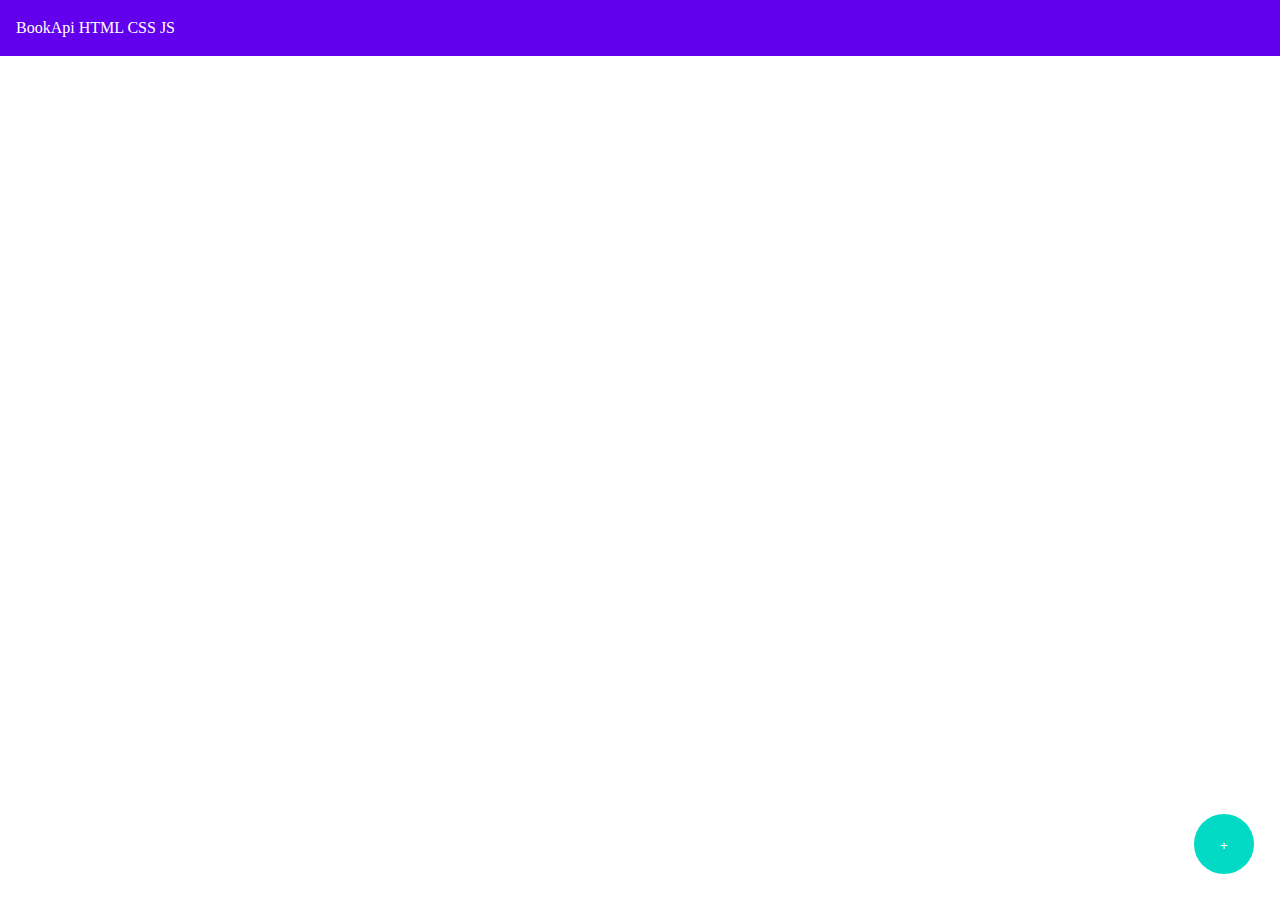
<file: index.html>
<!DOCTYPE html>
<html lang="en">

<head>
    <meta charset="UTF-8">
    <meta name="viewport" content="width=device-width, initial-scale=1.0">
    <title>List Book</title>
    <link rel="stylesheet" href="resources/css/index.css" />
</head>

<body>
    <div class="topBar">
        <p class="topText">BookApi HTML CSS JS</p>
    </div>

    <ul id="list"></ul>

    <button id="addButton">+</button>

    <script src="resources/js/index.js"></script>
</body>

</html>
</file>
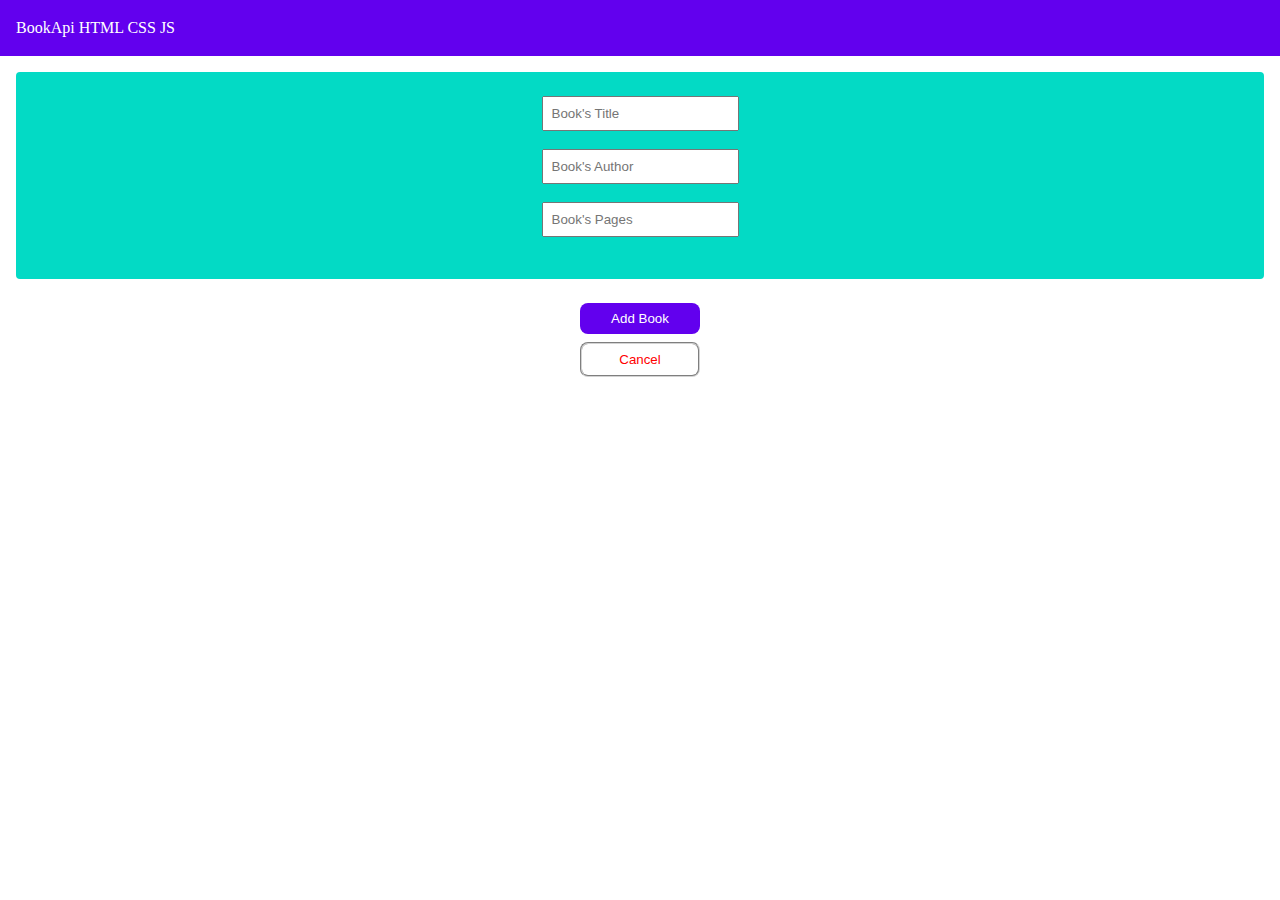
<file: add.html>
<!DOCTYPE html>
<html lang="en">

<head>
    <meta charset="UTF-8">
    <meta name="viewport" content="width=device-width, initial-scale=1.0">
    <title>Add Book</title>
    <link rel="stylesheet" href="resources/css/add.css" />
</head>

<body>
    <div class="topBar">
        <p class="topText">BookApi HTML CSS JS</p>
    </div>

    <div id="container">
        <input id="title" placeholder="Book's Title"><br>
        <input id="author" placeholder="Book's Author"><br>
        <input id="pages" placeholder="Book's Pages"><br>
    </div>

    <div class="centerButton">
        <button id="addButton">Add Book</button>
    </div>
    <div class="centerButton">
        <button id="cancelButton">Cancel</button>
    </div>

    <script src="resources/js/add.js"></script>
</body>

</html>
</file>
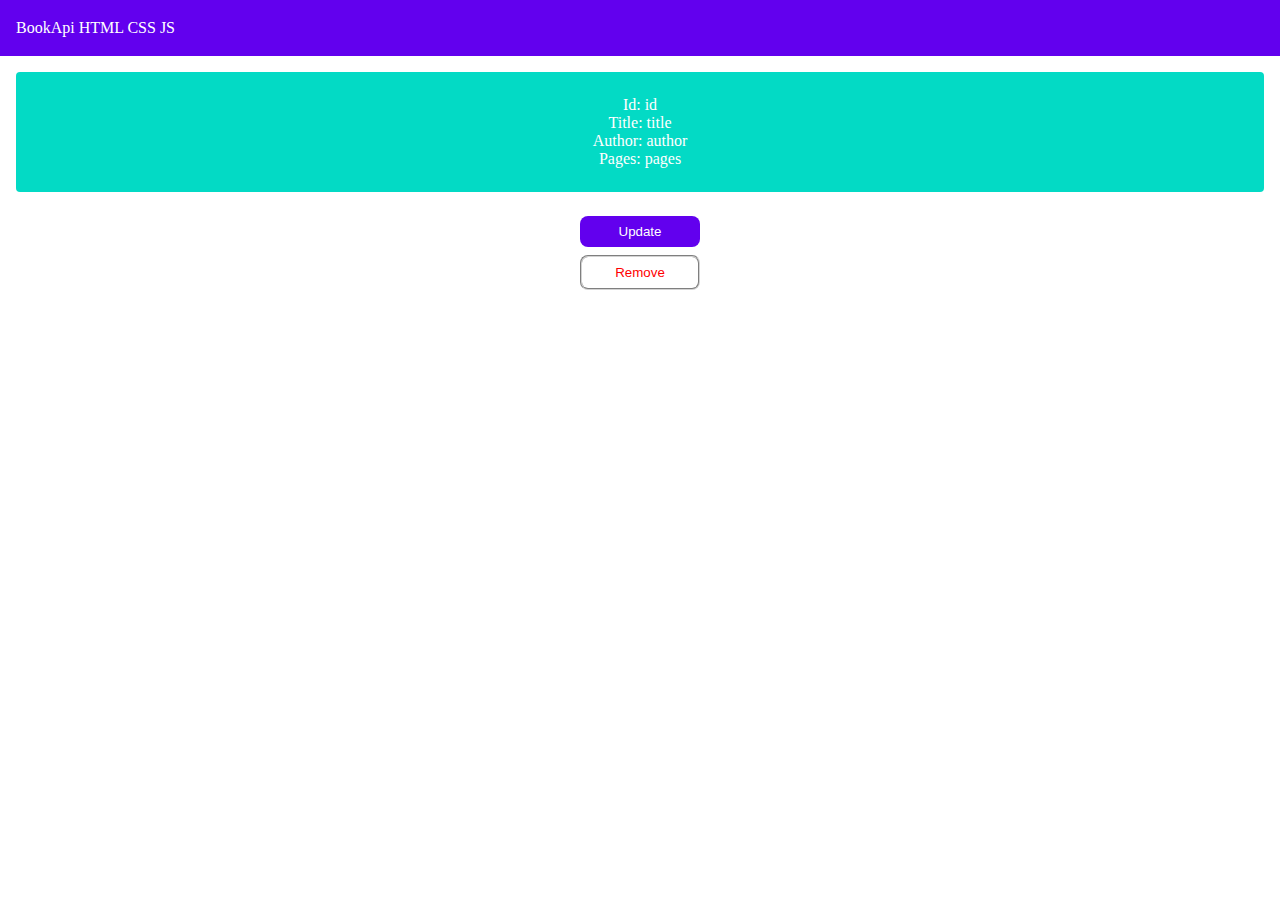
<file: detail.html>
<!DOCTYPE html>
<html lang="en">

<head>
    <meta charset="UTF-8">
    <meta name="viewport" content="width=device-width, initial-scale=1.0">
    <title>Detail Book</title>
    <link rel="stylesheet" href="resources/css/detail.css" />
</head>

<body>
    <div class="topBar">
        <p class="topText">BookApi HTML CSS JS</p>
    </div>

    <div id="container">
        <p>Id: <span id="id">id</span></p>
        <p>Title: <span id="title">title</span></p>
        <p>Author: <span id="author">author</span></p>
        <p>Pages: <span id="pages">pages</span></p>
    </div>

    <div class="centerButton">
        <button id="updateButton">Update</button>
    </div>
    <div class="centerButton">
        <button id="removeButton">Remove</button>
    </div>

    <script src="resources/js/detail.js"></script>
</body>

</html>
</file>
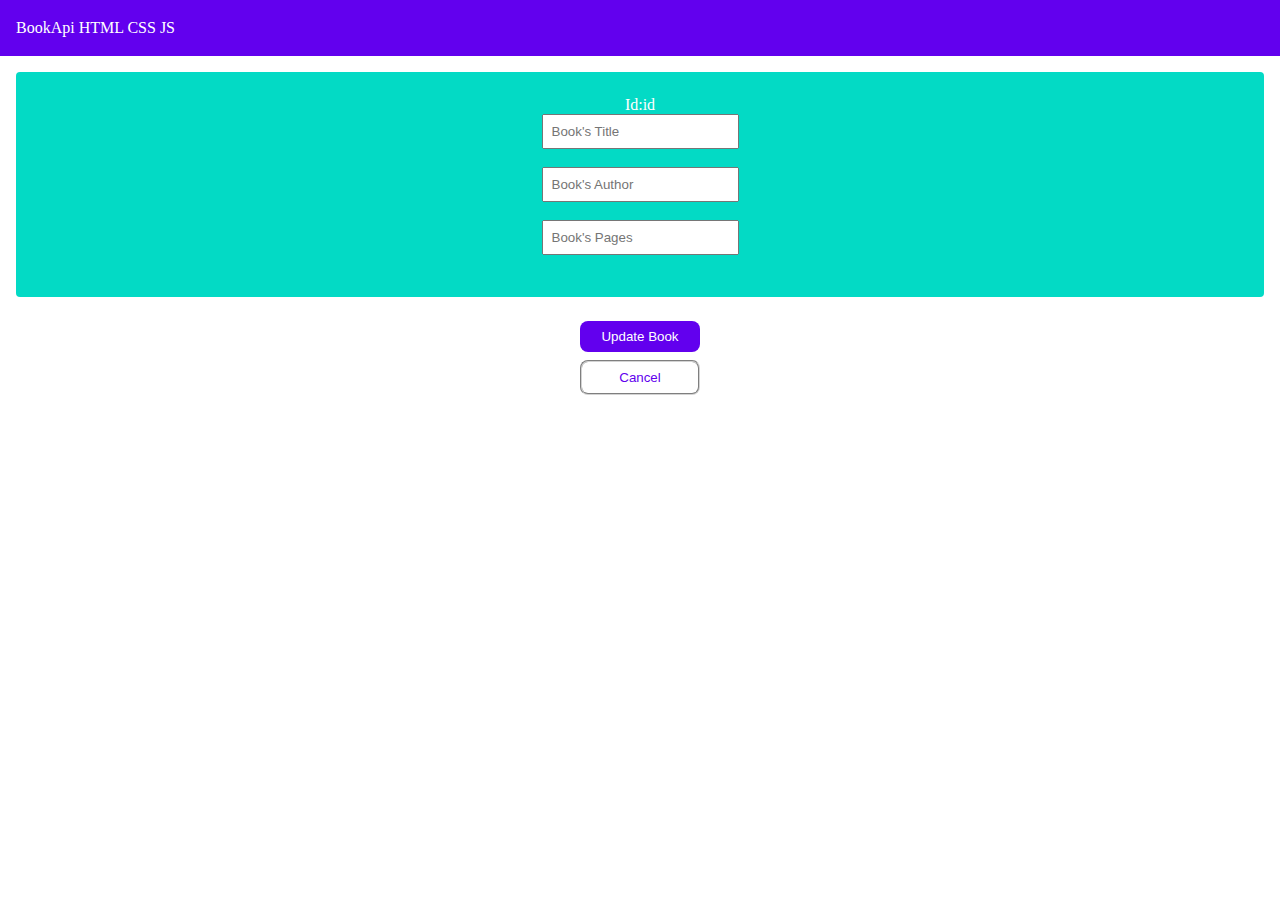
<file: update.html>
<!DOCTYPE html>
<html lang="en">

<head>
    <meta charset="UTF-8">
    <meta name="viewport" content="width=device-width, initial-scale=1.0">
    <title>Update Book</title>
    <link rel="stylesheet" href="resources/css/update.css" />
</head>

<body>
    <div class="topBar">
        <p class="topText">BookApi HTML CSS JS</p>
    </div>

    <div id="container">
        <p>Id: <span id="id">id</span></p>
        <input id="title" placeholder="Book's Title"><br>
        <input id="author" placeholder="Book's Author"><br>
        <input id="pages" placeholder="Book's Pages"><br>
    </div>

    <div class="centerButton">
        <button id="updateButton">Update Book</button>
    </div>
    <div class="centerButton">
        <button id="cancelButton">Cancel</button>
    </div>

    <script src="resources/js/update.js"></script>
</body>

</html>
</file>
<file: resources/css/index.css>
html, body {
    max-width: 100%;
    overflow-x: hidden;
}

* {
    margin: 0;
    padding: 0;
}

.topBar {
    display: flex;
    justify-content: start;
    align-items: center;
    width:100%;
    height: 56px;
    margin-top: 0px;
    margin-left: 0px;
    margin-right: 0px;
    margin-bottom: 16px;
    background-color: #6200EE;
}

.topText {
    margin-left: 16px;
    color: white;
}

ul {
    padding: 0px;
    margin: 16px; 
}

li {
    padding: 8px;
    margin-bottom: 8px;
    list-style-type: none;
    background-color: #03DAC5;
    color: white;
    border-radius: 4px;
}

li p {
    padding: 0px;
    margin: 0px;
    cursor: pointer;
}

button {
    cursor: pointer;
}

#addButton {
    height: 64px;
    width: 64px;
    padding: 24px;
    margin: 24px;
    background-color: #03DAC5;
    color: white;
    border-radius: 50%;
    border-color: white;
    border-style: solid;
    border: 1 solid gray;
    position: fixed;
    bottom: 0;
    right: 0;
}
</file>
<file: resources/css/add.css>
html, body {
    max-width: 100%;
    overflow-x: hidden;
}

* {
    margin: 0;
    padding: 0;
}

.topBar {
    display: flex;
    justify-content: start;
    align-items: center;
    width:100%;
    height: 56px;
    margin-top: 0px;
    margin-left: 0px;
    margin-right: 0px;
    margin-bottom: 16px;
    background-color: #6200EE;
}

.topText {
    margin-left: 16px;
    color: white;
}

#container {
    padding: 24px;
    margin: 16px;
    background-color: #03DAC5;
    color: white;
    border-radius: 4px;
}

div input {
    padding: 8px;
    display: flex;
    margin: 0 auto;
}

.centerButton {
    display: flex;
    justify-content: center;
}

button {
    padding: 8px;
    border-radius: 8px;
    cursor: pointer;
}

#addButton {
    width: 120px;
    margin-top: 8px;
    background-color: #6200EE;
    color: white;
    border-style: unset;
}

#cancelButton {
    width: 120px;
    margin-top: 8px;
    background-color: white;
    border-color: #D3D3D3;
    color: red;
    border-style: groove;
}
</file>
<file: resources/css/detail.css>
html, body {
    max-width: 100%;
    overflow-x: hidden;
}

* {
    margin: 0;
    padding: 0;
}

.topBar {
    display: flex;
    justify-content: start;
    align-items: center;
    width:100%;
    height: 56px;
    margin-top: 0px;
    margin-left: 0px;
    margin-right: 0px;
    margin-bottom: 16px;
    background-color: #6200EE;
}

.topText {
    margin-left: 16px;
    color: white;
}

#container {
    padding: 24px;
    margin: 16px;
    background-color: #03DAC5;
    color: white;
    border-radius: 4px;
}

div p {
    display: flex;
    justify-content: center;
}

span {
    margin-left: 4px; 
    display: inline-block;
}

.centerButton {
    display: flex;
    justify-content: center;
}

button {
    padding: 8px;
    border-radius: 8px;
    cursor: pointer;
}

#updateButton {
    width: 120px;
    margin-top: 8px;
    background-color: #6200EE;
    color: white;
    border-style: unset;
}

#removeButton {
    width: 120px;
    margin-top: 8px;
    background-color: white;
    border-color: #D3D3D3;
    color: red;
    border-style: groove;
}
</file>
<file: resources/css/update.css>
html, body {
    max-width: 100%;
    overflow-x: hidden;
}

* {
    margin: 0;
    padding: 0;
}

.topBar {
    display: flex;
    justify-content: start;
    align-items: center;
    width:100%;
    height: 56px;
    margin-top: 0px;
    margin-left: 0px;
    margin-right: 0px;
    margin-bottom: 16px;
    background-color: #6200EE;
}

.topText {
    margin-left: 16px;
    color: white;
}

#container {
    padding: 24px;
    margin: 16px;
    background-color: #03DAC5;
    color: white;
    border-radius: 4px;
}

div p {
    display: flex;
    justify-content: center;
}

div input {
    padding: 8px;
    display: flex;
    margin: 0 auto;
}

.centerButton {
    display: flex;
    justify-content: center;
}

button {
    padding: 8px;
    border-radius: 8px;
    cursor: pointer;
}

#updateButton {
    width: 120px;
    margin-top: 8px;
    background-color: #6200EE;
    color: white;
    border-style: unset;
}

#cancelButton {
    width: 120px;
    margin-top: 8px;
    background-color: white;
    border-color: #D3D3D3;
    color: #6200EE;
    border-style: groove;
}
</file>
